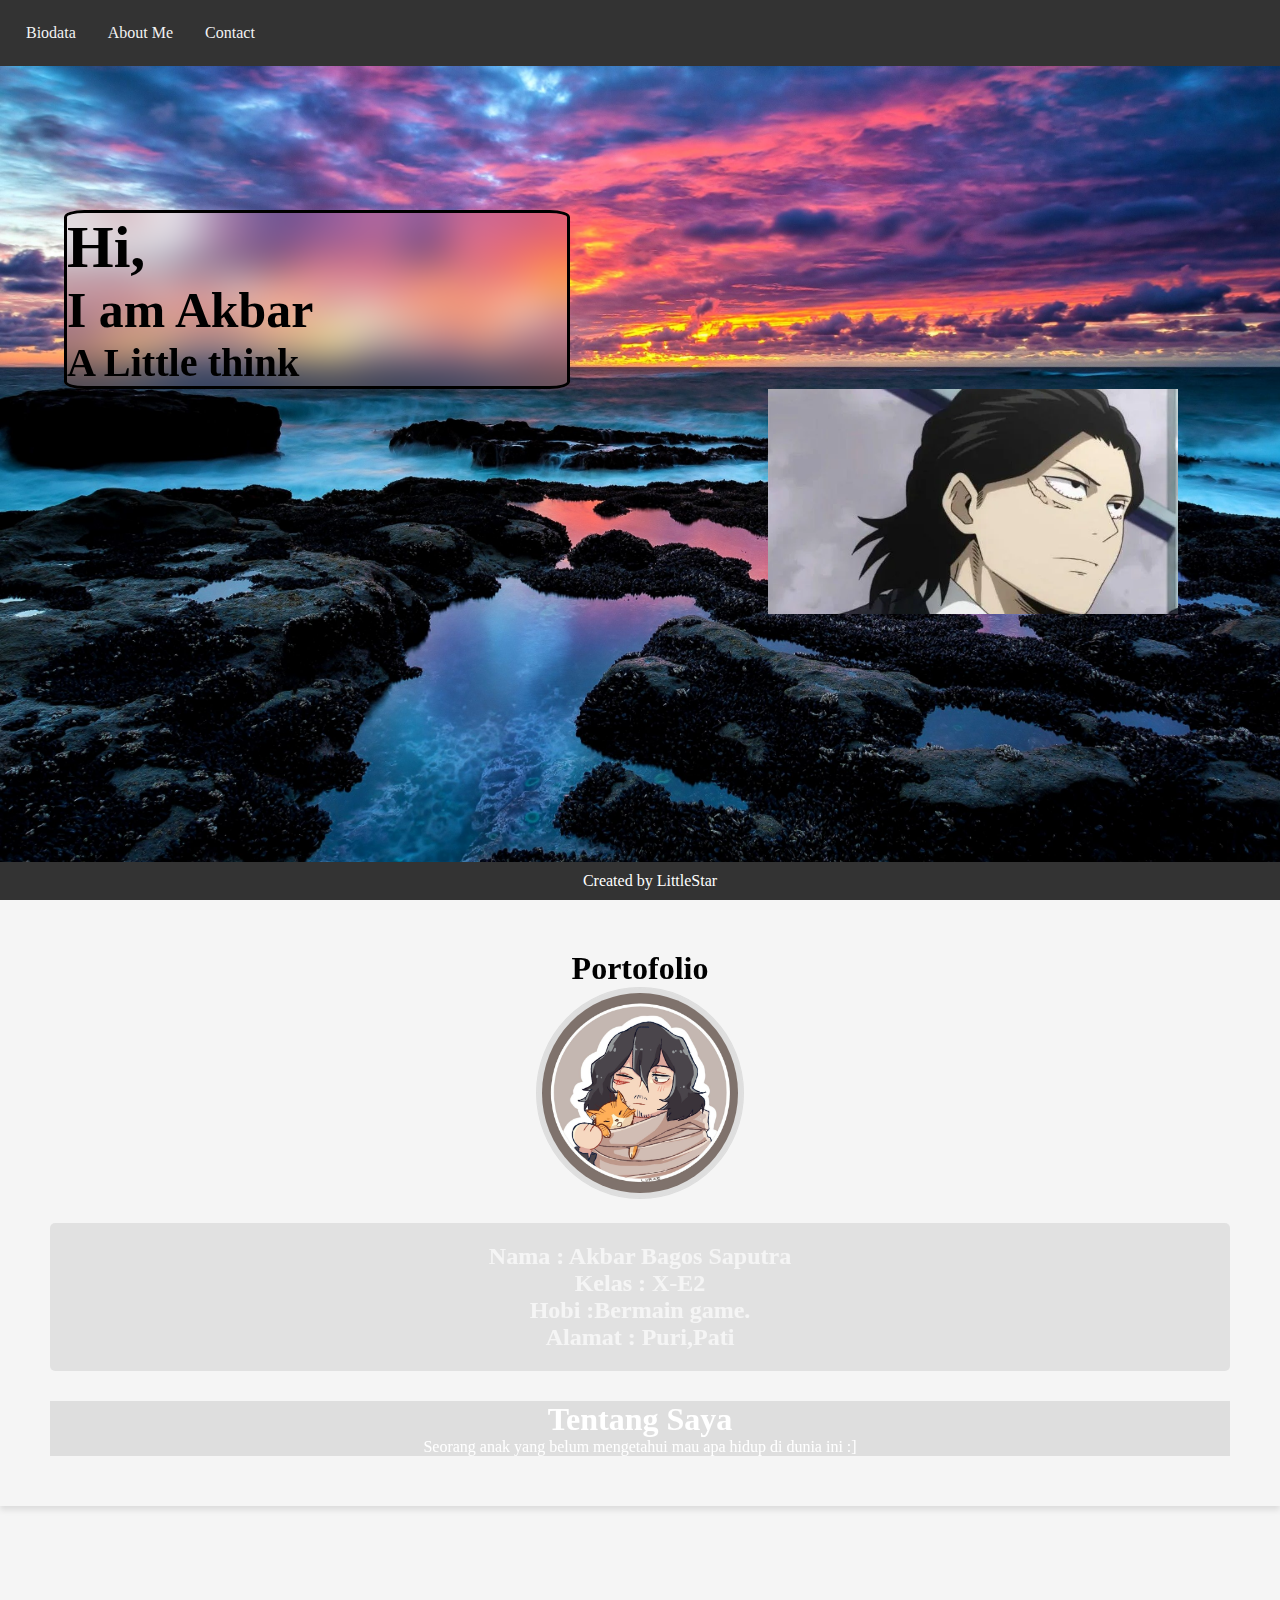
<file: latihan/index.html>
<!DOCTYPE html>
<html lang="en">

<head>
    <meta charset="UTF-8">
    <meta name="viewport" content="width=device-width, initial-scale=1.0">
    <title>akbar poenyya</title>
    <link rel="stylesheet" type="text/css" href="style.css">
</head>

<body>
    <div class="parallax intro">
        <div class="navbar">
            <a href="#biodata">Biodata</a>
            <a href="#saya">About Me</a>
            <a href="https://wa.me/6281370081213 ">Contact</a>
        </div>
        <div class="header">
            <h4>Hi, </h4>
            <h5>I am Akbar</h5>
            <h6> A Little think</h6>
        </div>
        <div class="gambar-awal">
            <img src="aizawa 2.webp" alt="aizawa" width="80%" height="100%">
        </div>
    </div>
    <div class="parallax outro">
        <div class="container">
            <h1>Portofolio</h1>
            <div class="portfolio-item">
                <img src="aizawa osbit.jpg" alt="Nama" class="portfolio-img">
                <div class="portfolio-desc">
                    <div id="biodata">
                        <h2>Nama : Akbar Bagos Saputra</h2>
                        <h2>Kelas : X-E2</h2>
                        <h2>Hobi :Bermain game.</h2>
                        <h2>Alamat : Puri,Pati</h2>
                    </div>
                </div>
            </div>
            <div class="tentang">
                <div class="saya">
                    <h1>Tentang Saya</h1>
                    <p>Seorang anak yang belum mengetahui mau apa hidup di dunia ini :]</p>
                </div>
            </div>
        </div>
    </div>
    </div>
    </div>
    <div class="footer">
        <p>Created by LittleStar </p>
    </div>
</body>

</html>
</file>
<file: latihan/style.css>
* {
    padding: 0;
    margin: 0;
}

body {
    font-family: 'Times New Roman', Times, serif;
    background-color: #f5f5f5;
    margin: 0;
    padding: 0;
    background-repeat: no-repeat;
    background-size: cover;
}

.navbar {
    background-color: #333;
    overflow: hidden;
    padding: 10px;
    z-index: 1;
}

.navbar a {
    float: left;
    display: block;
    color: #f2f2f2;
    text-align: center;
    padding: 14px 16px;
    text-decoration: none;
    position: relative;
}

.navbar a:hover {
    background-color: #ddd;
    color: black;
}

.container {
    padding: 50px;
    margin: 0 auto;
    max-width: 1200px;
    backdrop-filter: blur(10px);
    box-shadow: 0 4px 6px rgba(0, 0, 0, 0.1);
    text-align: center;
}

.portfolio-item {
    margin-bottom: 30px;
}

.portfolio-img {
    border-radius: 50%;
    padding: 5px;
    border: 1px solid #ddd;
    max-width: 200px;
    max-height: 200px;
    background-color: rgba(0, 0, 0, 0.09);
}

.portfolio-desc {
    margin-top: 20px;
    padding: 20px;
    background-color: rgba(0, 0, 0, 0.08);
    border-radius: 5px;
    backdrop-filter: blur(3px);
    color: #f5f5f5;
}

.footer {
    background-color: #333;
    color: #fff;
    text-align: center;
    padding: 10px;
    position: fixed;
    bottom: 0;
    width: 100%;
}

.parallax {
    background-position: center;
    background-size: cover;
    background-attachment: fixed;
    width: 100%;
    height: 100vh;
}

.intro {
    background-image: url(bumi\ 2.jpg);
}

.outro {
    background-image: url(alam\ 3.jpeg);
}

.header {
    margin: 0 5%;
    margin-top: 144px;
    font-size: 60px;
    width: 500px;
    backdrop-filter: blur(20px);
    border-style: solid;
    border-radius: 4%;
    text-decoration: wavy;
}

.tentang {
    color: #fff;
    background-color: rgba(0, 0, 0, 0.09);
}

.atas {
    color: aqua;
}

.html {
    scroll-behavior: smooth;
}

a {
    text-decoration: none;
    position: relative;
    transition: color 0.5s ease, transform 0.5s ease;
    color: #333;
}

a:hover {
    transform: translateY(-4px);
}

html {
    scroll-behavior: smooth;
}

.gambar-awal {
    margin-left: 60%;
}

.footer {
    background-color: #333;
}


@media (max-width: 768px) {
    .navbar a {
        float: none;
        display: block;
        text-align: center;
    }

    .container {
        padding: 20px;
    }

    .header {
        margin: 0 5%;
        margin-top: 80px;
        font-size: 40px;
        width: 90%;
    }
}
</file>
